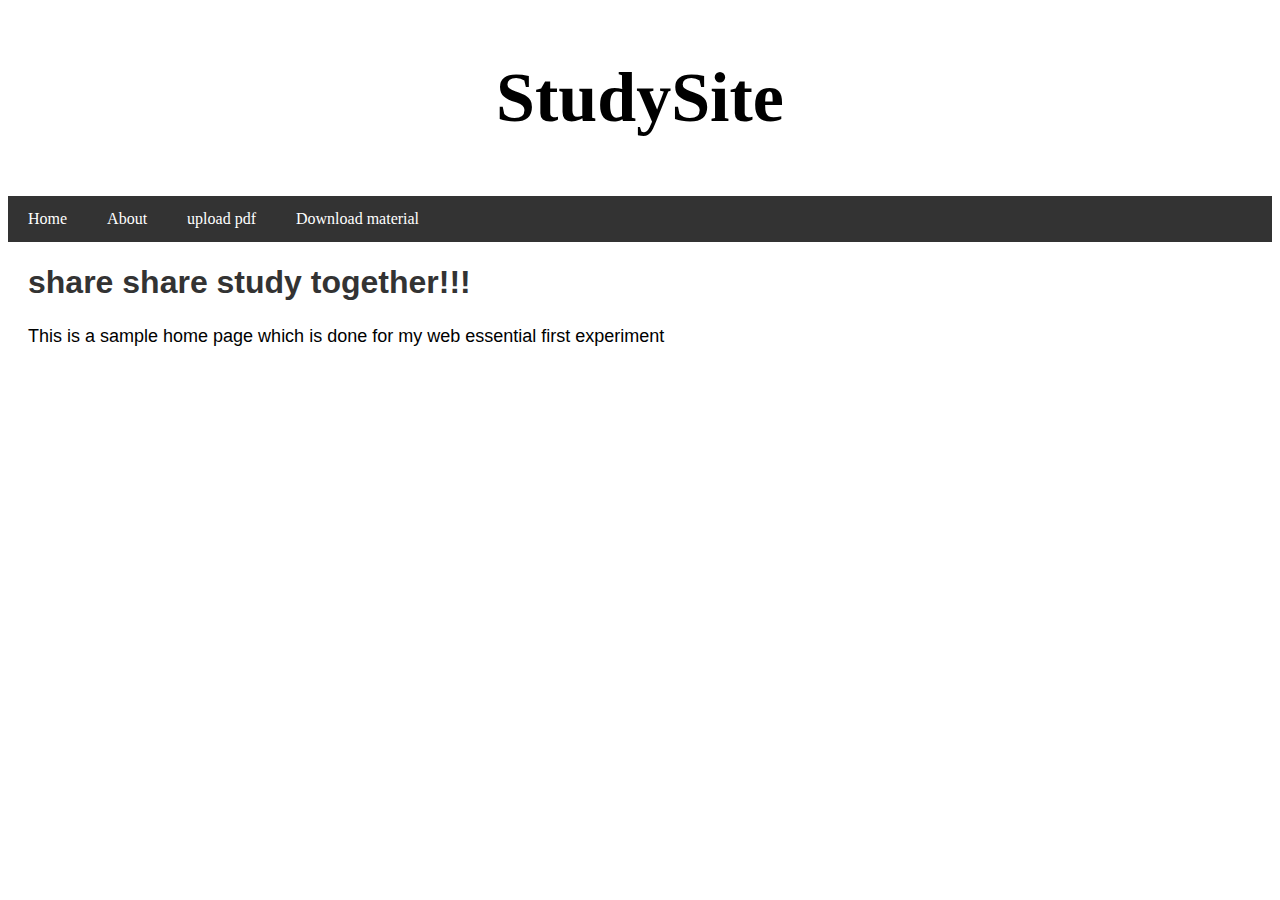
<file: my_website/index.html>
<!DOCTYPE html>
<html lang="en">
<head>
    <meta charset="UTF-8">
    <meta name="viewport" content="width=device-width, initial-scale=1.0">
    <title>Single007 </title>
    <link rel="stylesheet" href="styles.css"> 










    <body>
<center><H2 class="contentH1">StudySite</H2></center> 


    <!-- Navigation Menu Bar -->
    <nav>
        <ul>
            <li><a href="home.html">Home</a></li>
            <li><a href="about.html">About</a></li>
            <li><a href="upload_pdf.html">upload pdf</a></li>
            <li><a href="download_material.html">Download material</a></li>
        </ul>
    </nav>

    <!-- Page content -->
    <div class="content">
        <h1 ca>share share study together!!!</h1>
        <p class="contentH1">This is a sample home page which is done for my web essential first experiment</p>
    </div>


</body>
</html>
</file>
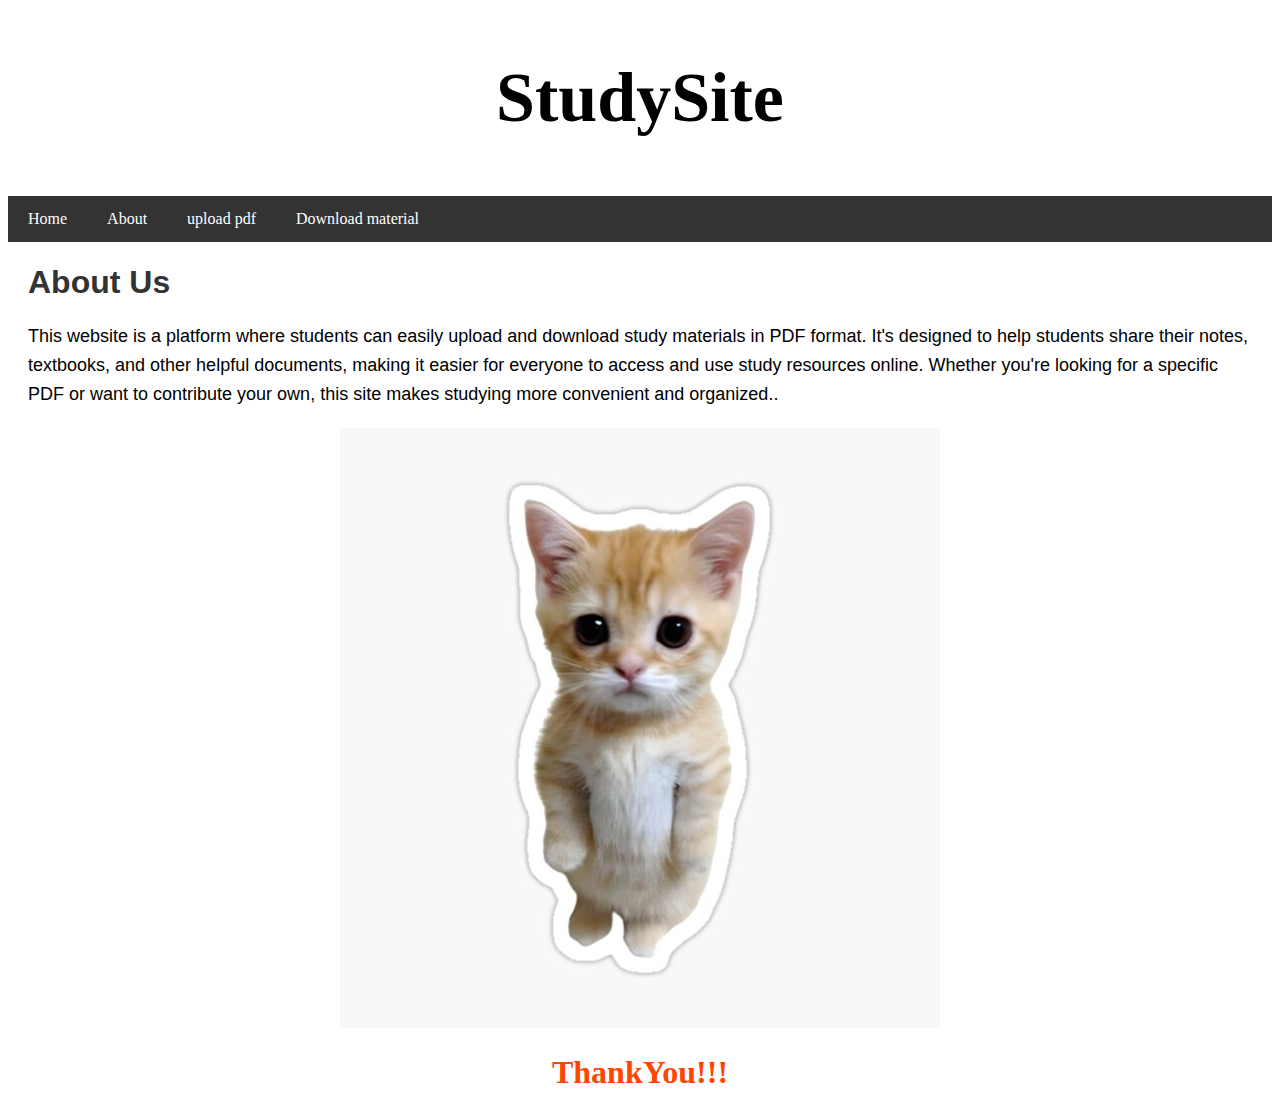
<file: my_website/about.html>
<!DOCTYPE html>
<html lang="en">
<head>
    <meta charset="UTF-8">
    <meta name="viewport" content="width=device-width, initial-scale=1.0">
    <title>About - Website</title>
    <link rel="stylesheet" href="styles.css">
</head>
<body>
    <center><H2 class="contentH1">StudySite</H2></center> 

    <!-- Navigation Menu Bar -->
    <nav>
       <ul>
            <li><a href="home.html">Home</a></li>
            <li><a href="about.html">About</a></li>
            <li><a href="upload_pdf.html">upload pdf</a></li>
            <li><a href="download_material.html">Download material</a></li>
        </ul>
    </nav>

    <!-- Page content -->
    <div class="content">
        <h1>About Us</h1>
        <p>
            This website is a platform where students can easily upload and download study materials in PDF format. It's designed to help students share their notes, textbooks, and other helpful documents, making it easier for everyone to access and use study resources online. Whether you're looking for a specific PDF or want to contribute your own, this site makes studying more convenient and organized..</p>
    </div>
<div>
    <center>

  <img src= " st,small,507x507-pad,600x600,f8f8f8.jpg"  alt="sorry nanba!!!">
   <h1 class="contentu">ThankYou!!!</h1>
</center>
  
</div>


</body>
</html>
</file>
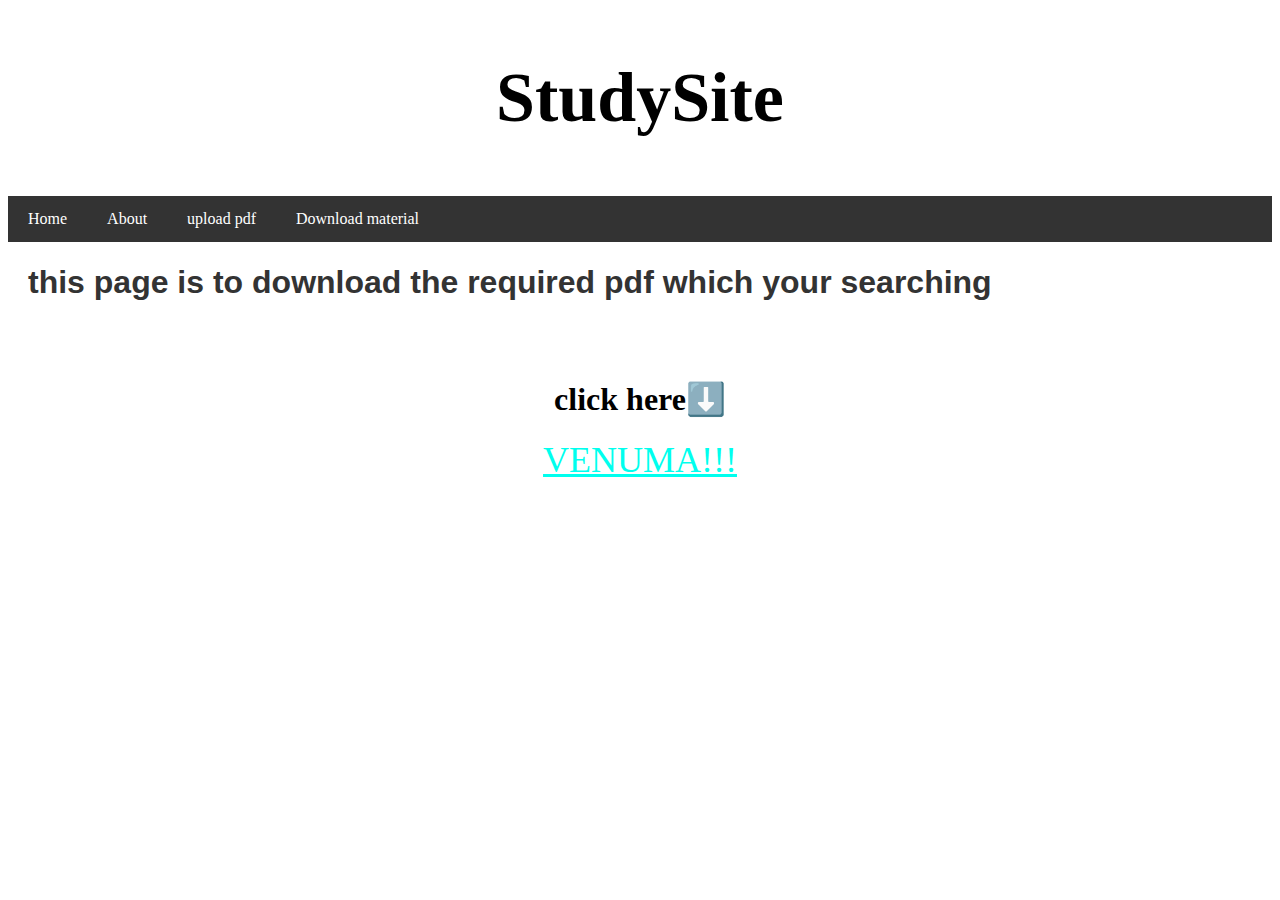
<file: my_website/download_material.html>
<!DOCTYPE html>
<html lang="en">
<head>
    <meta charset="UTF-8">
    <meta name="viewport" content="width=device-width, initial-scale=1.0">
    <title>About - Website</title>
    <link rel="stylesheet" href="styles.css">
</head>
<body>
    <center><H2 class="contentH1">StudySite</H2></center> 

    <!-- Navigation Menu Bar -->
    <nav>
        <ul>
            <li><a href="home.html">Home</a></li>
            <li><a href="about.html">About</a></li>
            <li><a href="upload_pdf.html">upload pdf</a></li>
            <li><a href="download_material.html">Download material</a></li>
        </ul>
    </nav>

    <!-- Page content -->
    <div class="content">
        <h1>this page is to download the required pdf which your searching </h1>
        
    </div>
    <br>
    <br>
    

    <div>
        <center>
            <h1 class="ul">click here⬇️ </h1>
    
    
            <a class="contenths1" href="pdfda.pdf" download="MyFile.pdf"> VENUMA!!!</a>



        </center>


    </div>
</body>
</html>
</file>
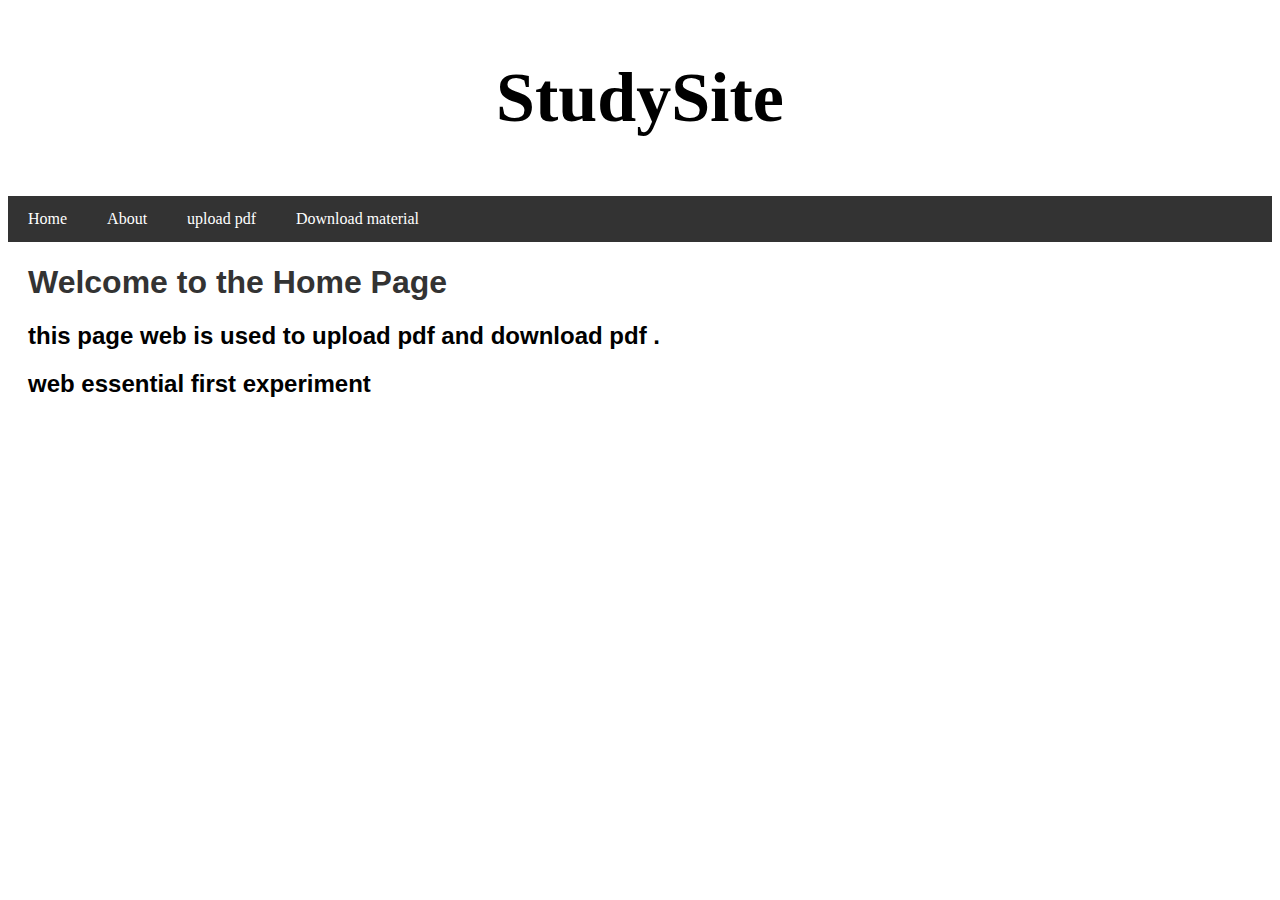
<file: my_website/home.html>
<!DOCTYPE html>
<html lang="en">
<head>
    <meta charset="UTF-8">
    <meta name="viewport" content="width=device-width, initial-scale=1.0">
    <title>Home - Website</title>
    <link rel="stylesheet" href="styles.css">
</head>
<body>
    <center><H2 class="contentH1">StudySite</H2></center> 

    <!-- Navigation Menu Bar -->
    <nav>
        <ul>
            <li><a href="home.html">Home</a></li>
            <li><a href="about.html">About</a></li>
            <li><a href="upload_pdf.html"> upload pdf </a></li>
            <li><a href="download_material.html">Download material</a></li>
        </ul>
    </nav>

    <!-- Page content -->
    <div class="content">
        <h1>Welcome to the Home Page</h1>
        <h2>this page web is used to upload pdf and download pdf .<h2>
        <h2>web essential first experiment</h2>
    </div>

</body>
</html>
</file>
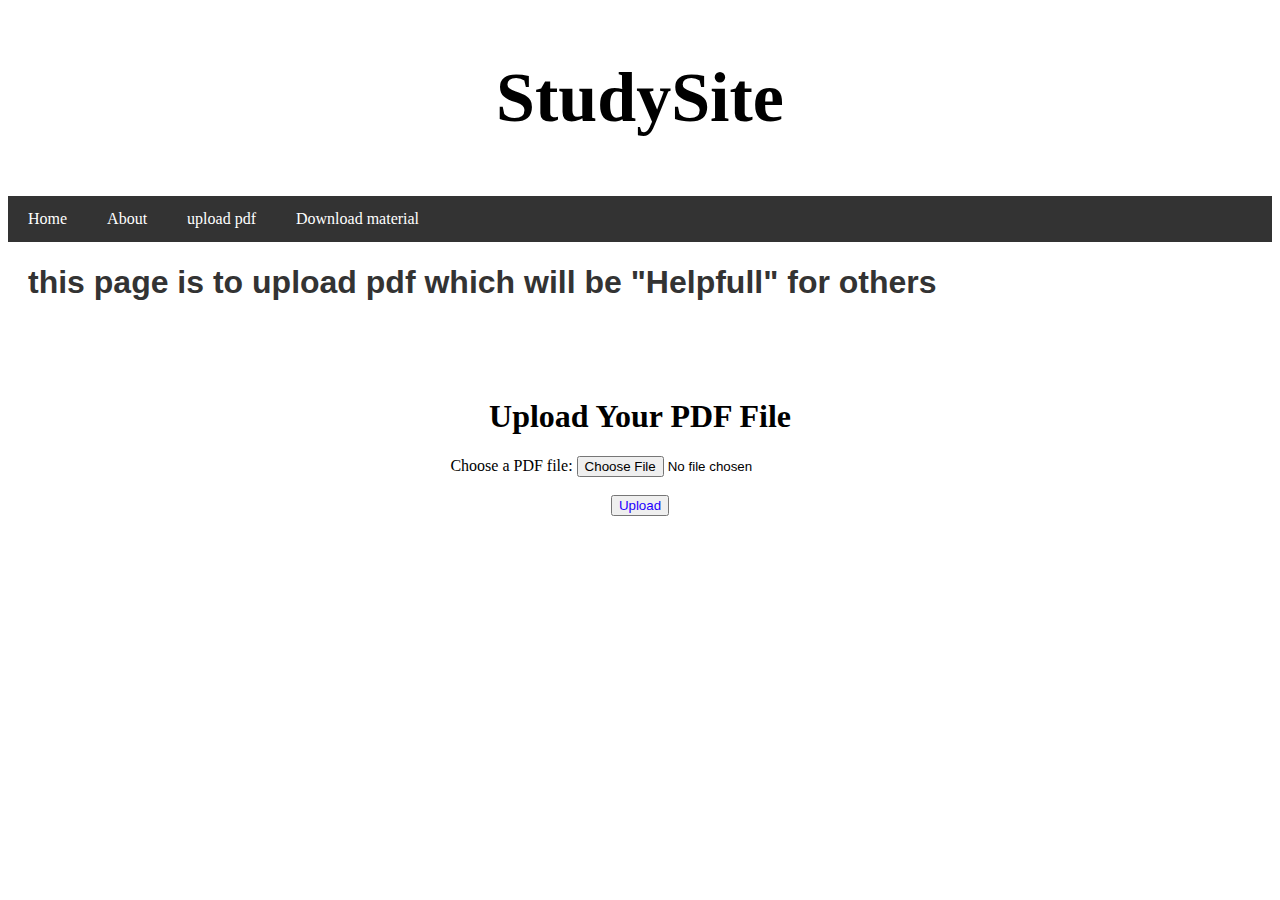
<file: my_website/upload_pdf.html>
<!DOCTYPE html>
<html lang="en">
<head>
    <meta charset="UTF-8">
    <meta name="viewport" content="width=device-width, initial-scale=1.0">
    <title>About - Website</title>
    <link rel="stylesheet" href="styles.css">
</head>
<body>
    <center><H2 class="contentH1">StudySite</H2></center> 

    <!-- Navigation Menu Bar -->
    <nav>
        <ul>
            <li><a href="home.html">Home</a></li>
            <li><a href="about.html">About</a></li>
            <li><a href="upload_pdf.html">upload pdf</a></li>
            <li><a href="download_material.html">Download material</a></li>
        </ul>
    </nav>
    
    <!-- Page content -->
    <div class="content">
        <h1>this page is to upload pdf which will be "Helpfull" for others </h1>
        
    </div>
    <br>
    <br>
    <br>
    <div>
        <center>
            <h1 class="u">Upload Your PDF File</h1>
            <form action="/upload" method="post" enctype="multipart/form-data">
        <label for="pdfUpload">Choose a PDF file:</label>
        <input type="file" id="pdfUpload" name="pdfUpload" accept="application/pdf" required>
        <br><br>
        <button class="btn1" type="submit">Upload</button>
                </form>
       </center>
    </div>
</body>
</html>
</file>
<file: my_website/styles.css>
/* Basic styling for the navigation menu */
nav {
    background-color: #333;
    overflow: hidden;
}

nav ul {
    list-style-type: none;
    margin: 0;
    padding: 0;
}

nav ul li {
    float: left;
}

nav ul li a {
    display: block;
    color: white;
    text-align: center;
    padding: 14px 20px;
    text-decoration: none;
}

nav ul li a:hover {
    background-color: #ddd;
    color: black;
}

/* Content section styling */
.content {
    margin: 20px;
    font-family: Arial, sans-serif;
}

.content h1 {
    color: #333;
}

.content p {
    font-size: 18px;
    line-height: 1.6;
}

.contentH1{
    font-size: 70px;
    color: rgb(0, 0, 0);
    font:larger;
}


.contenths1{
    font-size: 36px; /* Set the font size */
    color: #00ffee; /* Text color */
}

.contentu{
    color: orangered;
    font: 36px;
}

.btn1{
    font: 36px;
    color: #1e00ff;
}
</file>
